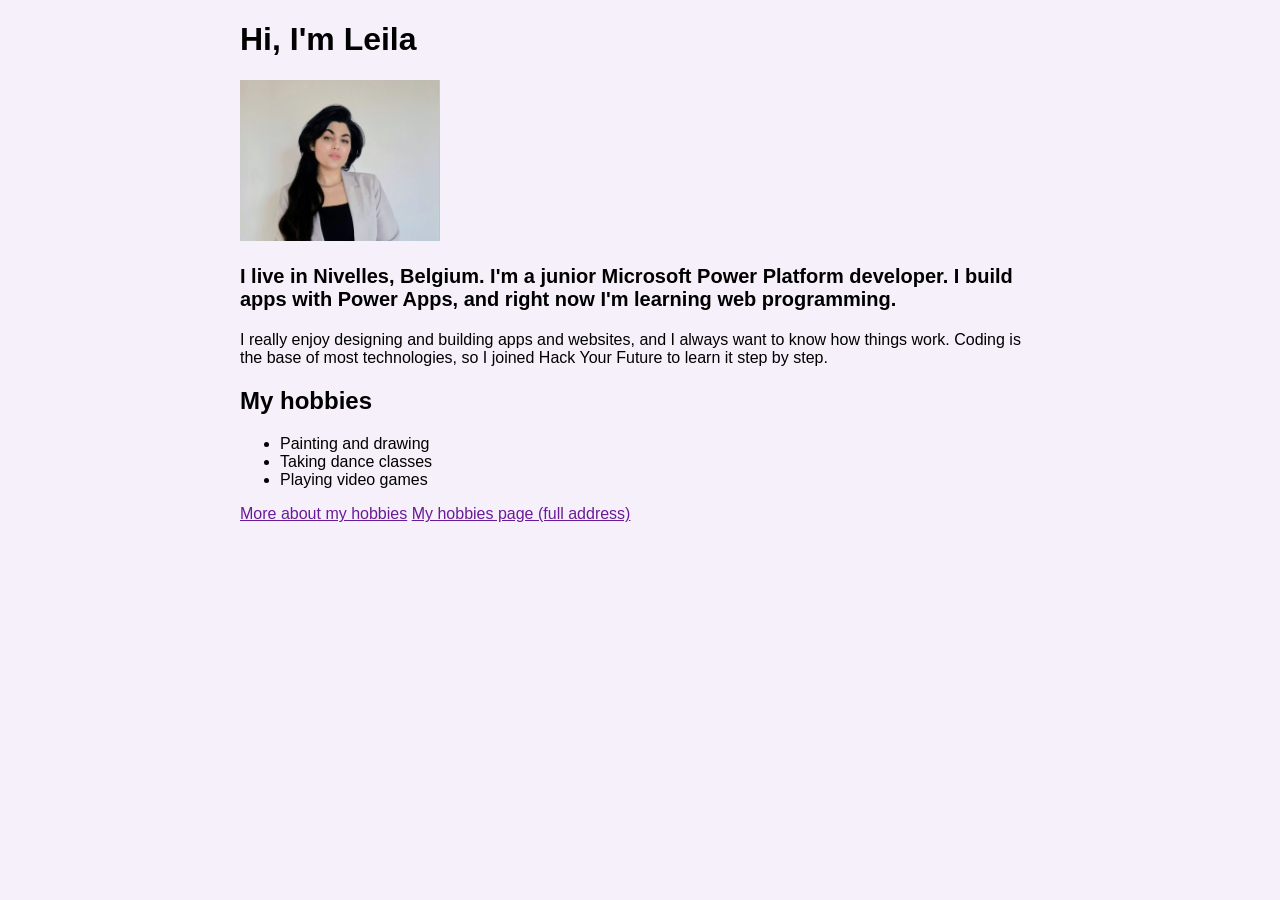
<file: index.html>
<!DOCTYPE html>
<html lang="en">
<head><meta charset="UTF-8">
<link rel="stylesheet" href="style.css">
<title>Leila's page</title></head>
<body>
    <main>
    <h1>Hi, I'm Leila</h1><img src="images/photo.jpg" alt="photo of Leila" width="200">
    <p class="intro">I live in Nivelles, Belgium. I'm a junior Microsoft Power Platform developer. I build apps with Power Apps, and right now I'm learning web programming.</p>
    <p>I really enjoy designing and building apps and websites, and I always want to know how things work. Coding is the base of most technologies, so I joined Hack Your Future to learn it step by step.</p>
    <h2>My hobbies</h2>
<ul>
    <li>Painting and drawing</li>
    <li>Taking dance classes</li>
    <li>Playing video games</li>
</ul>
<a href="pages/hobbies.html">More about my hobbies</a>
<a href="https://leilaaskari-hub.github.io/about-me/pages/hobbies.html">My hobbies page (full address)</a>
    </main>
</body>
</html>
</file>
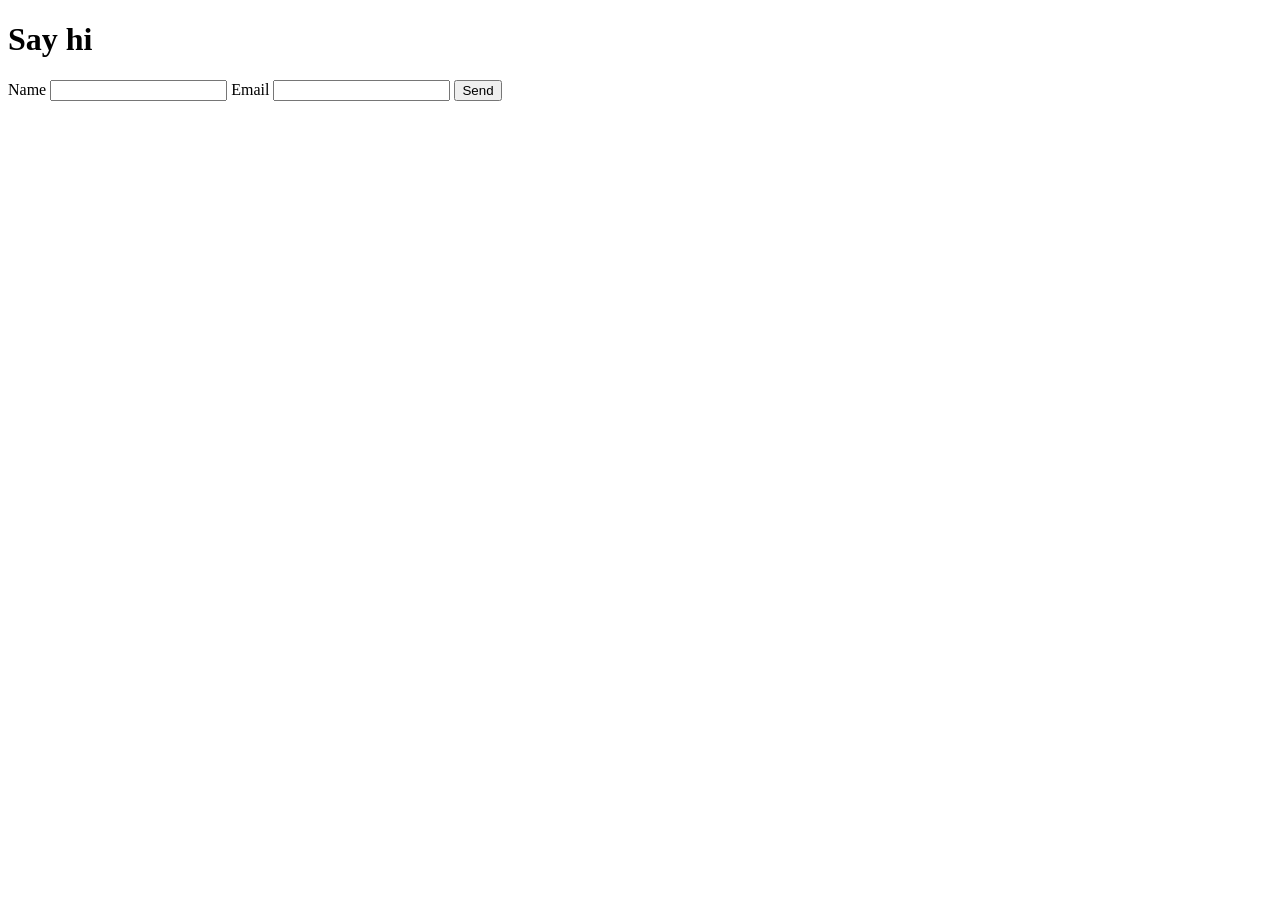
<file: contact.html>
<!DOCTYPE html>
<html lang="en">
<head>
    <meta charset="UTF-8">
    <meta name="viewport" content="width=device-width, initial-scale=1.0">
    <title>Contact</title>
</head>
<body>
 <h1>Say hi</h1>  
 <form action="thanks.html" method="get">
    <label for="name">Name</label>
    <input id="name" name="name">
<label for="email">Email</label>
<input id="email" name="email" type="email">
    <button>Send</button>
 </form>
</body>
</html>
</file>
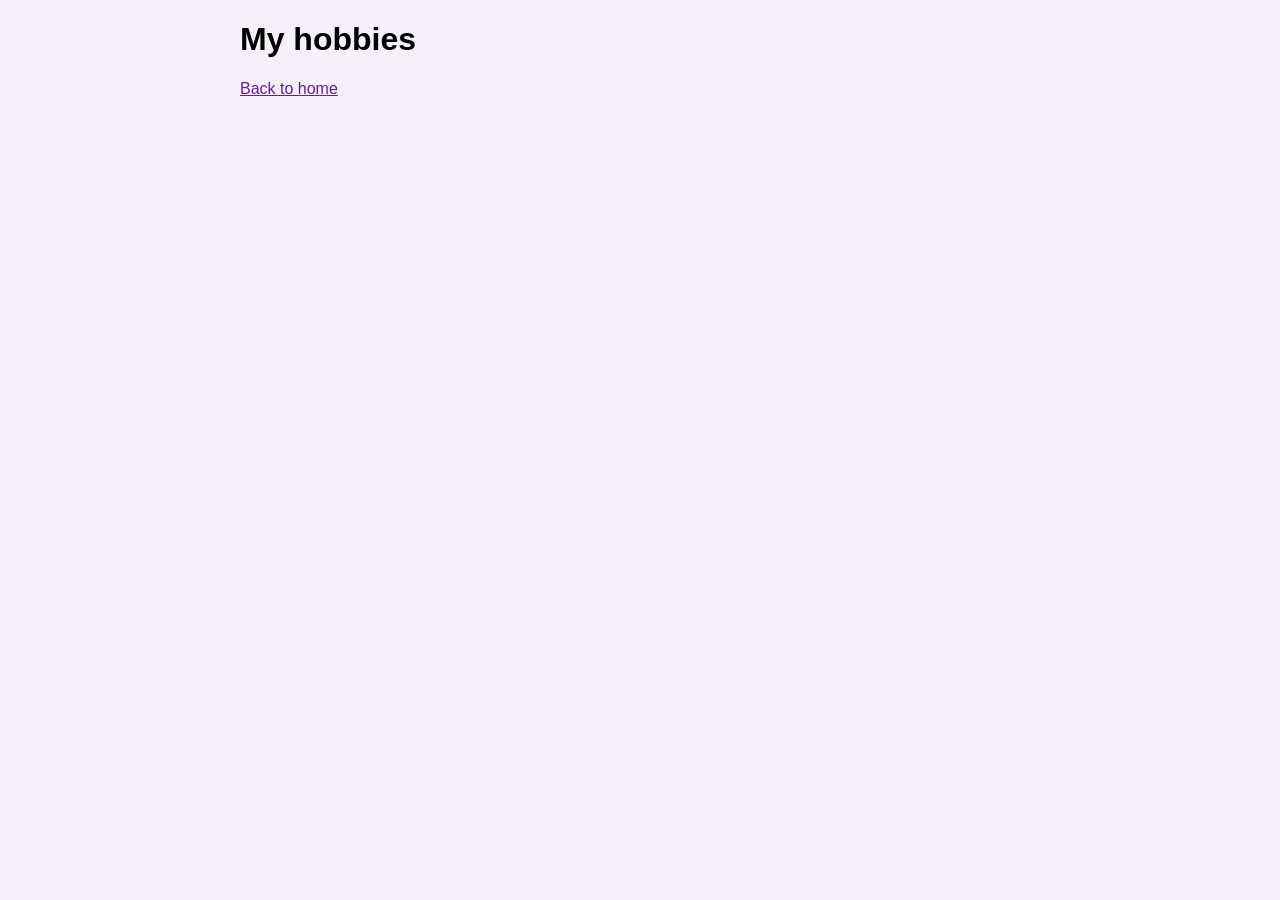
<file: pages/hobbies.html>
<!DOCTYPE html>
<html lang="en">
<head>
    <meta charset="UTF-8">
    <meta name="viewport" content="width=device-width, initial-scale=1.0">
    <title>My hobbies</title>
    <link rel="stylesheet" href="../style.css">
</head>
<body>
 <h1>My hobbies</h1>   
 <a href="../index.html">Back to home</a>
</body>
</html>
</file>
<file: style.css>
body {
    font-family: Arial, sans-serif;
    background-color: #f5f0fa;
    max-width: 800px;
    margin: 0 auto;
}

a {
    color: #6a1b9a;
}

a:hover {
    color: #e91e63;
}
.intro {font-size: 20px;
        font-weight: bold;
    }
</file>
